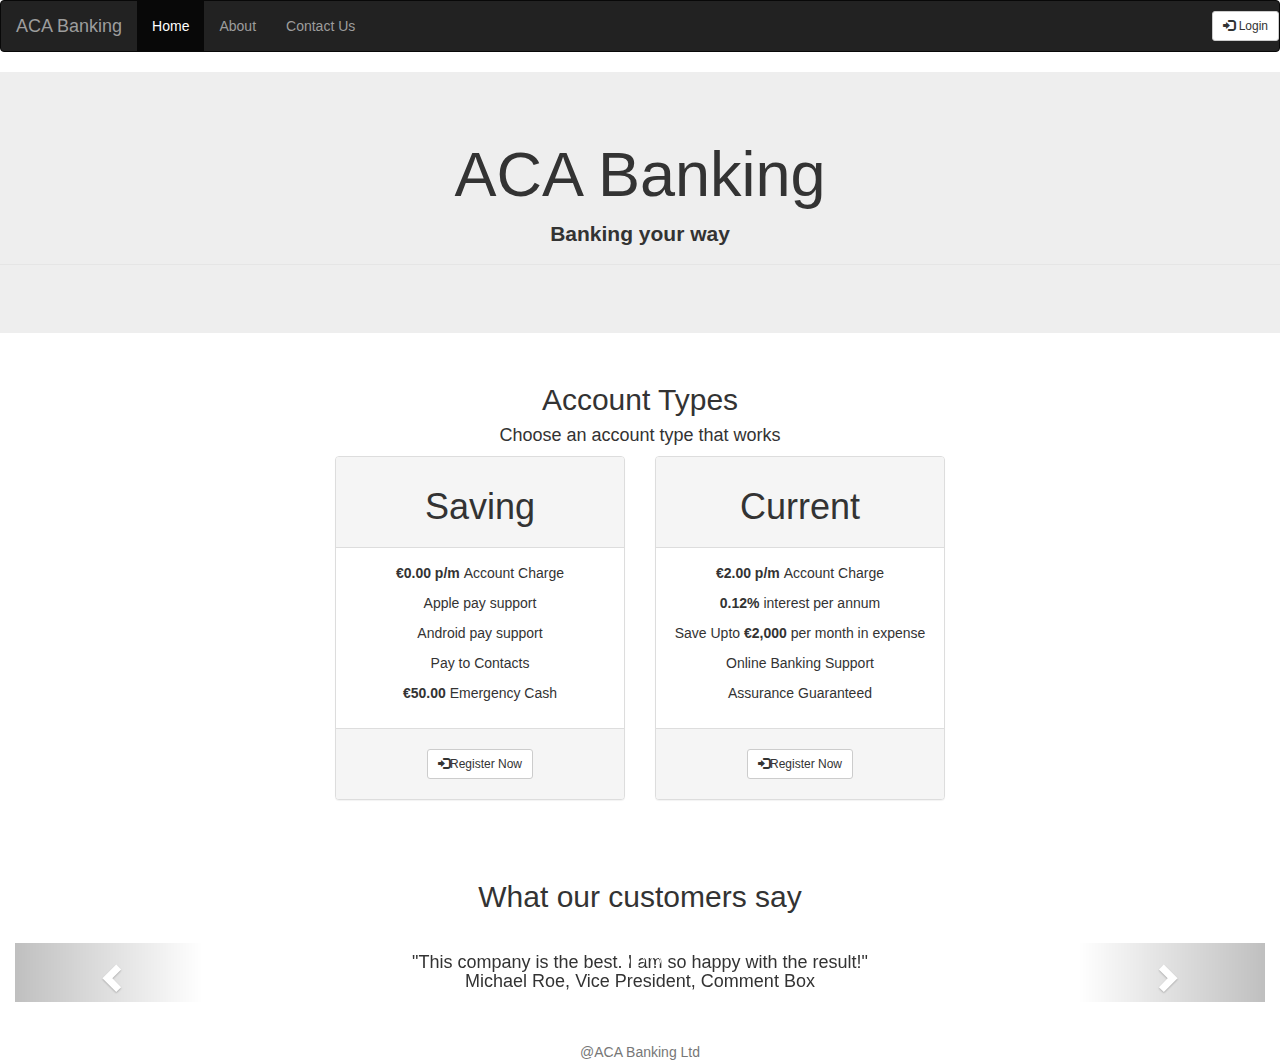
<file: Prototype HTML and CSS/Index.html>
<!DOCTYPE html>
<html lang="en">
<head>
  <title>ACA Banking</title>
  <meta charset="utf-8">
  <meta name="viewport" content="width=device-width, initial-scale=1">
  <link rel="stylesheet" href="https://maxcdn.bootstrapcdn.com/bootstrap/3.3.7/css/bootstrap.min.css">
  <script src="https://ajax.googleapis.com/ajax/libs/jquery/3.2.1/jquery.min.js"></script>
  <script src="https://maxcdn.bootstrapcdn.com/bootstrap/3.3.7/js/bootstrap.min.js"></script>
</head>

<nav class="navbar navbar-inverse">
  <div class="container-fluid">
    <div class="navbar-header">
      <a class="navbar-brand">ACA Banking</a>
    </div>
    <ul class="nav navbar-nav">
      <li class="active"><a>Home</a></li>
      <li><a href="About.html">About</a></li>
      <li><a href="ContactUs.html">Contact Us</a></li>
    </ul>
    <ul class="nav navbar-nav navbar-right">
       <button  type="button" class="btn btn-default btn-sm navbar-btn " data-toggle="modal" data-target="#Login"> <span class="glyphicon glyphicon-log-in"></span> Login</button>
    </ul>
  </div>
  

  <div class="modal fade" id="Login" role="dialog">
    <div class="modal-dialog modal-md">
      <div class="modal-content">
        <div class="modal-header">
          <button type="button" class="close" data-dismiss="modal">&times;</button>
          <h4 class="modal-title">Login In</h4>
        </div>
        <div class="modal-body">
           <p>Access Your Future</p>
  <form>
 
  <div class="input-group col-sm-6">
    <span class="input-group-addon"><i class="glyphicon glyphicon-king"></i></span>
    <input id="Unique Id" type="text" class="form-control" name="Unique Id" placeholder="Unique Id">
  </div>
  
  <div class="input-group col-sm-6 ">
    <span class="input-group-addon"><i class="glyphicon glyphicon-user"></i></span>
    <input id="email" type="text" class="form-control" name="email" placeholder="Email">
  </div>
  <div class="input-group col-sm-6 ">
    <span class="input-group-addon"><i class="glyphicon glyphicon-lock"></i></span>
    <input id="password" type="password" class="form-control" name="password" placeholder="Password">
  </div>
  <div class="form-check">
    <label class="form-check-label">
      <input class="form-check-input" type="checkbox"> Remember me
    </label>
  </div>
  <button type="submit" class="btn btn-primary">Submit</button>
</form>
        </div>
        <div class="modal-footer">
          <button type="button" class="btn btn-default" data-dismiss="modal">Close</button>
        </div>
      </div>
    </div>
  </div>
</nav>

        
<body>
<div class="jumbotron text-center">
  <h1>ACA Banking</h1>
  <legend style="font-weight:bold;" >Banking your way</p></legend>
</div>

<div id="pricing" class="container-fluid" >
  <div class="text-center">
    <h2>Account Types</h2>
    <h4>Choose an account type that works</h4>
  </div>
  
  <div class="row slideanim">
    <div class="col-sm-3 col-xs-12 col-sm-offset-3">
      <div class="panel panel-default text-center">
        <div class="panel-heading">
          <h1>Saving</h1>
        </div>
        <div class="panel-body">
          <p><strong>€0.00 p/m </strong>Account Charge</p>
          <p>Apple pay support</p>
          <p>Android pay support</p>
          <p>Pay to Contacts</p>
          <p><strong>€50.00 </strong> Emergency Cash</p>
        </div>
        <div class="panel-footer">
           <button  type="button" class="btn btn-default btn-sm navbar-btn " data-toggle="modal" data-target="#Register"> <span class="glyphicon glyphicon-log-in"></span>Register Now</button>
        </div>
      </div>      
    </div>     
    <div class="col-sm-3 col-xs-12 centered">
      <div class="panel panel-default text-center">
        <div class="panel-heading">
          <h1>Current</h1>
        </div>
        <div class="panel-body">
          <p><strong>€2.00 p/m </strong>Account Charge</p>
          <p><strong>0.12% </strong> interest per annum </p>
          <p>Save Upto<strong> €2,000 </strong>per month in expense</p>
          <p>Online Banking Support</p>
          <p>Assurance Guaranteed </p>
        </div>
        <div class="panel-footer">
          <button  type="button" class="btn btn-default btn-sm navbar-btn " data-toggle="modal" data-target="#Register"> <span class="glyphicon glyphicon-log-in"></span>Register Now</button>
        </div>
      </div>      
    </div>           
  </div>
  <div class="modal fade" id="Register" role="dialog">
    <div class="modal-dialog modal-md">
      <div class="modal-content">
        <div class="modal-header">
          <button type="button" class="close" data-dismiss="modal">&times;</button>
          <h4 class="modal-title">Register</h4>
        </div>
        <div class="modal-body">
           <p></p>
      <form id="registerForm">
    <div class="form-group">
    <div class="col-xs-6">
                        <label for="InputName">First Name</label>
                        <div class="input-group">
                        <input type="text" class="form-control" name="first_name" placeholder="Enter First Name" required>
                        <span class="input-group-addon"><span class="glyphicon glyphicon-asterisk"></span></span>
                        </div>
                        <br>
                        <label for="InputName">Username</label>
                        <div class="input-group">
                        <input type="text" class="form-control" name="username" placeholder="Enter Username" required>
                        <span class="input-group-addon"><span class="glyphicon glyphicon-asterisk"></span></span>
                    </div>
<hr>
                </div>
                </div>
                    <div class="form-group">
                    <div class="col-xs-6">

                        <label for="InputName">Last Name</label>
                        <div class="input-group">
                        <input type="text" class="form-control" name="last_name" placeholder="Enter Last Name" required>
                        <span class="input-group-addon"><span class="glyphicon glyphicon-asterisk"></span></span>
                        </div>
                    
                        <br>
                        <label for="InputPassword">Enter Password</label>
                        <div class="input-group">
                        <input type="password" class="form-control" name="password" placeholder="Enter Password" required>
                        <span class="input-group-addon"><span class="glyphicon glyphicon-asterisk"></span></span>
                    </div>
<hr>
                </div>       
                </div> 
                
                    <div class="form-group"> 
                        <div class="col-xs-12">
                        <label for="InputEmail">Enter Email</label>
                        <div class="input-group">
                        <input type="email" class="form-control" name="email" placeholder="Enter Email" required>
                        <span class="input-group-addon"><span class="glyphicon glyphicon-asterisk"></span></span>
                    </div>
<br>
                     </div>
                 </div>

                        <div class="form-group">
                        <div class="col-xs-12">
                        <label for="InputStreetName">Address</label>
                        <div class="input-group">
                        <input type="text" class="form-control" name="street_name" placeholder="Enter Street Name and Number" required>
                        <span class="input-group-addon"><span class="glyphicon glyphicon-asterisk"></span></span>
                        </div>
<br> 
                    </div>                     
                </div>
             
                        <div class="form-group">
                        <div class="col-xs-12">
                        <label for="InputCity">City</label>
                        <div class="input-group">
                        <input type="text" class="form-control" name="city" placeholder="Enter City" required>
                        <span class="input-group-addon"><span class="glyphicon glyphicon-asterisk"></span></span>
                    </div>
 <br> 
                    </div>
                    </div>

                        <div class="form-group">
                        <div class="col-xs-12">
                        <label for="InputProvince">Province</label>
                        <div class="input-group">
                        <input type="text" class="form-control" name="province" placeholder="Enter Province" required>
                        <span class="input-group-addon"><span class="glyphicon glyphicon-asterisk"></span></span> 
                    </div>
 <br>                     
                   </div>
                </div>
				
				         <div class="form-group">
						 <div class="col-xs-12">
						 <label for="AccountType">Select Account Type</label>
						 <select class="form-control" id="sel1">
                         <option>Current Account</option>
						 <option>Saving Account</option>
						 <select>
						 </div>
						 </div>
						 
						 <br>
						 <div class="form-group">
						 <div class="col-xs-12">
						 <p>By creating an account you agree to our <a href="#">Terms & Privacy</a>.</p>
	                     <p>You will be sent an Unique-id within 3-4 after completing this form<p>
                         </div>
						 </div>
						  
                  <div class="form-group">
                  <div class="input-group-addon">
                  <input type="submit" name="submit" id="submit" value="Submit" class="btn btn-success pull-right">
                  </div>
                </div>
                </form>
              </div>
          </div>
       </div>


        </div>
        
      </div>
    </div>
  </div>
  


<br>
<br>
<div class="container-fluid text-center"class="col-sm-8">
 <h2>What our customers say</h2>
 <br>
  <div id="myCarousel" class="carousel slide text-center" data-ride="carousel">

    <ol class="carousel-indicators">
      <li data-target="#myCarousel" data-slide-to="0" class="active"></li>
      <li data-target="#myCarousel" data-slide-to="1"></li>
      <li data-target="#myCarousel" data-slide-to="2"></li>
    </ol>

 
<div class="carousel-inner" role="listbox">
      <div class="item active">
        <h4>"This company is the best. I am so happy with the result!"<br><span>Michael Roe, Vice President, Comment Box</span></h4>
      </div>
      <div class="item">
        <h4>"One word... WOW!!"<br><span>John Doe, Salesman, Rep Inc</span></h4>
      </div>
      <div class="item">
        <h4>"Could I... BE any more happy with this company?"<br><span>Chandler Bing, Actor, FriendsAlot</span></h4>
		
      </div>
    </div>




  <a class="left carousel-control" href="#myCarousel" data-slide="prev">
    <span class="glyphicon glyphicon-chevron-left"></span>
    <span class="sr-only">Previous</span>
  </a>
  <a class="right carousel-control" href="#myCarousel" data-slide="next">
    <span class="glyphicon glyphicon-chevron-right"></span>
    <span class="sr-only">Next</span>
  </a>
</div>
</div>

</body>

<br>
<br>
<footer class="footer">
      <div class="container-fluid text-center " class="navbar navbar-inverse">
        <span class="text-muted">@ACA Banking Ltd</span>
      </div>
    </footer>

</html>
</file>
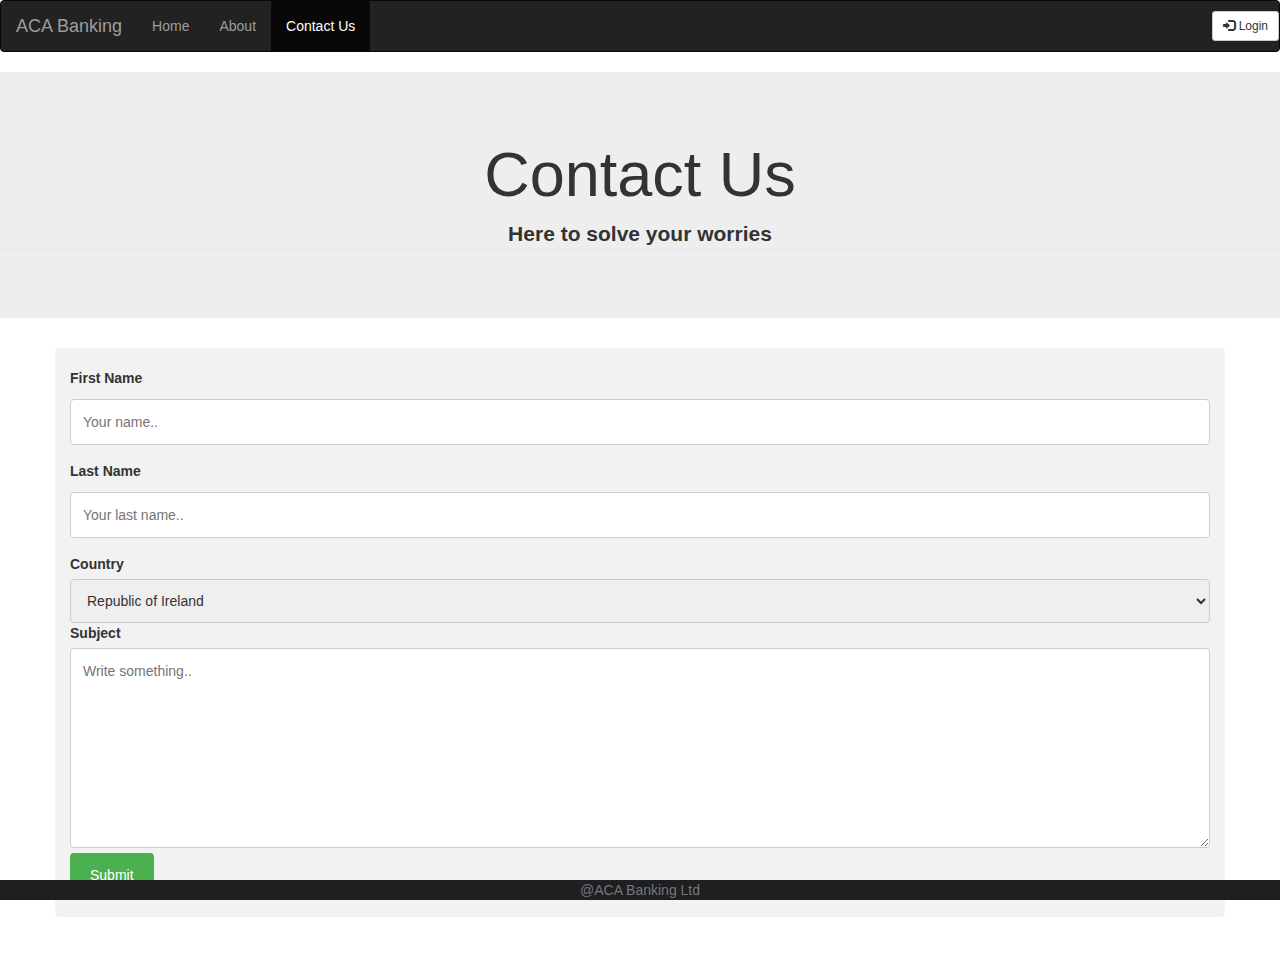
<file: Prototype HTML and CSS/ContactUs.html>
<!DOCTYPE html>
<html lang="en">
<head>
<link rel="stylesheet" type="text/css" href="style.css">
  <title>ACA Banking</title>
  <meta charset="utf-8">
  <meta name="viewport" content="width=device-width, initial-scale=1">
  <link rel="stylesheet" href="https://maxcdn.bootstrapcdn.com/bootstrap/3.3.7/css/bootstrap.min.css">
  <script src="https://ajax.googleapis.com/ajax/libs/jquery/3.2.1/jquery.min.js"></script>
  <script src="https://maxcdn.bootstrapcdn.com/bootstrap/3.3.7/js/bootstrap.min.js"></script>
</head>

	
    <nav class="navbar navbar-inverse">
  <div class="container-fluid">
    <div class="navbar-header">
      <a class="navbar-brand" >ACA Banking</a>
    </div>
    <ul class="nav navbar-nav"> 
      <li ><a href="index.html">Home</a></li>  
	  <li ><a href="About.html">About</a></li>
      <li class="active"><a>Contact Us</a></li>
    </ul>
    <ul class="nav navbar-nav navbar-right">
       <button  type="button" class="btn btn-default btn-sm navbar-btn " data-toggle="modal" data-target="#myModal"> <span class="glyphicon glyphicon-log-in"></span> Login</button>
    </ul>
  </div>
  

  <div class="modal fade" id="myModal" role="dialog">
    <div class="modal-dialog modal-lg">
      <div class="modal-content">
        <div class="modal-header">
          <button type="button" class="close" data-dismiss="modal">&times;</button>
          <h4 class="modal-title">Login In</h4>
        </div>
        <div class="modal-body">
           <p>Access Your Future</p>
  <form>
 
  <div class="input-group col-sm-6 ">
    <span class="input-group-addon"><i class="glyphicon glyphicon-king"></i></span>
    <input id="Unique Id" type="text" class="form-control" name="Unique Id" placeholder="Unique Id">
  </div>
  
  <div class="input-group col-sm-6 ">
    <span class="input-group-addon"><i class="glyphicon glyphicon-user"></i></span>
    <input id="email" type="text" class="form-control" name="email" placeholder="Email">
  </div>
  <div class="input-group col-sm-6 ">
    <span class="input-group-addon"><i class="glyphicon glyphicon-lock"></i></span>
    <input id="password" type="password" class="form-control" name="password" placeholder="Password">
  </div>
  <div class="form-check">
    <label class="form-check-label">
      <input class="form-check-input" type="checkbox"> Remember me
    </label>
  </div>
  <button type="submit" class="btn btn-primary">Submit</button>
</form>
        </div>
        <div class="modal-footer">
          <button type="button" class="btn btn-default" data-dismiss="modal">Close</button>
        </div>
      </div>
    </div>
  </div>
</nav>

<body>
<div class ="jumbotron text-center">
<h1>Contact Us</h1>
<legend style="font-weight:bold;">Here to solve your worries</legend>
</div>
<div class="container">
  <form>
    <label for="fname">First Name</label>
    <input type="text" id="fname" name="firstname" placeholder="Your name..">

    <label for="lname">Last Name</label>
    <input type="text" id="lname" name="lastname" placeholder="Your last name..">

    <label for="country">Country</label>
    <select id="country" name="country">
      <option value="australia">Republic of Ireland</option>
      <option value="canada">UK</option>
      <option value="usa">USA</option>
    </select>

    <label for="subject">Subject</label>
    <textarea id="subject" name="subject" placeholder="Write something.." style="height:200px"></textarea>

    <input type="submit" value="Submit">
  </form>
</div>

</body>

</body>


</body>
<br>
<br>
<footer class="footer">
      <div class="container-fluid text-center " class="navbar navbar-inverse">
        <span class="text-muted" style= "color:#76787c" >@ACA Banking Ltd</span>
      </div>
    </footer>

</html>
</file>
<file: Prototype HTML and CSS/style.css>
input[type=text], select, textarea {
    width: 100%;
    padding: 12px;
    border: 1px solid #ccc;
    border-radius: 4px;
    box-sizing: border-box;
    margin-top: 6px;
    margin-bottom: 16px;
    resize: vertical;
}

input[type=submit] {
    background-color: #4CAF50;
    color: white;
    padding: 12px 20px;
    border: none;
    border-radius: 4px;
    cursor: pointer;
}

input[type=submit]:hover {
    background-color: #45a049;
}

.container {
    border-radius: 5px;
    background-color: #f2f2f2;
    padding: 20px;
}

.footer {
   position: fixed;
   left: 0;
   bottom: 0;
   width: 100%;
   background-color: #1e1f21;
   color: red;
   text-align: center;
}
</file>
